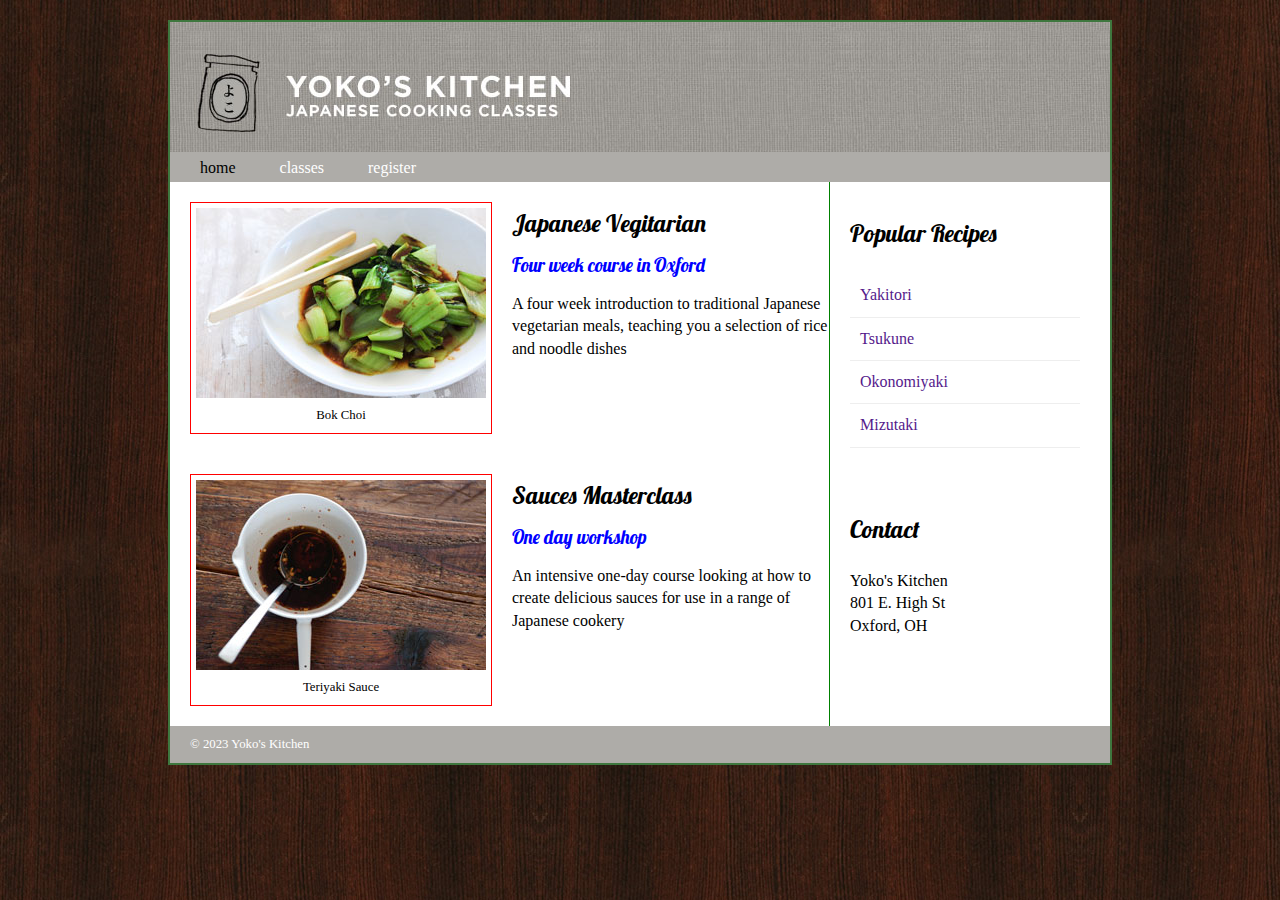
<file: index.html>
<!DOCTYPE html>
<html>

<head>
    <title>IMS222 HTML/CSS Exercise</title>
    <link rel="stylesheet" href="home.css">
    <link href="https://fonts.googleapis.com/css?family=Lobster&display=swap" rel="stylesheet">
</head>

<body>
    <div class="wrapper">
        <header>
            <img src="images/header.jpg" alt="header image">
            <nav>
                <ul>
                    <li><a href="index.html" class="current">home</a></li>
                    <li><a href="classes.html" >classes</a></li>
                    <li><a href="register.html">register</a></li>
                </ul>
            </nav>

        </header>

        <section class="courses">
            <article>
           <!--     <h1>2023-24 Courses</h1>  -->
                <figure><img src="images/bok-choi.jpg" alt="bok-choi image" />
                    <figcaption>Bok Choi</figcaption>
                </figure>
                <hgroup>
                    <h2> Japanese Vegitarian</h2>
                    <h3>Four week course in Oxford</h3>
                </hgroup>
                <p>A four week introduction to traditional Japanese vegetarian meals, teaching you a selection of rice and noodle dishes</p>
            </article>
            <article>
                <figure>
                    <img src="images/teriyaki.jpg" alt="teriyaki image" />
                    <figcaption>Teriyaki Sauce</figcaption>
                </figure>
                <hgroup>
                    <h2>Sauces Masterclass</h2>
                    <h3>One day workshop</h3>
                </hgroup>
                <p>An intensive one-day course looking at how to create delicious sauces for use in a range of Japanese cookery</p>
            </article>

        </section>
        <aside>
            <article class="popular-recipes">
                <h2>Popular Recipes</h2>
                <a href="">Yakitori</a>
                <a href="">Tsukune</a>
                <a href="">Okonomiyaki</a>
                <a href="">Mizutaki</a>
            </article>
            <article class="contact">
                <h2>Contact</h2>
                <p>Yoko's Kitchen<br />
                    801 E. High St<br />
                    Oxford, OH<br />
                </p>
            </article>
        </aside>
        <footer>
            &copy; 2023 Yoko's Kitchen
        </footer>
    </div>

</body>

</html>
</file>
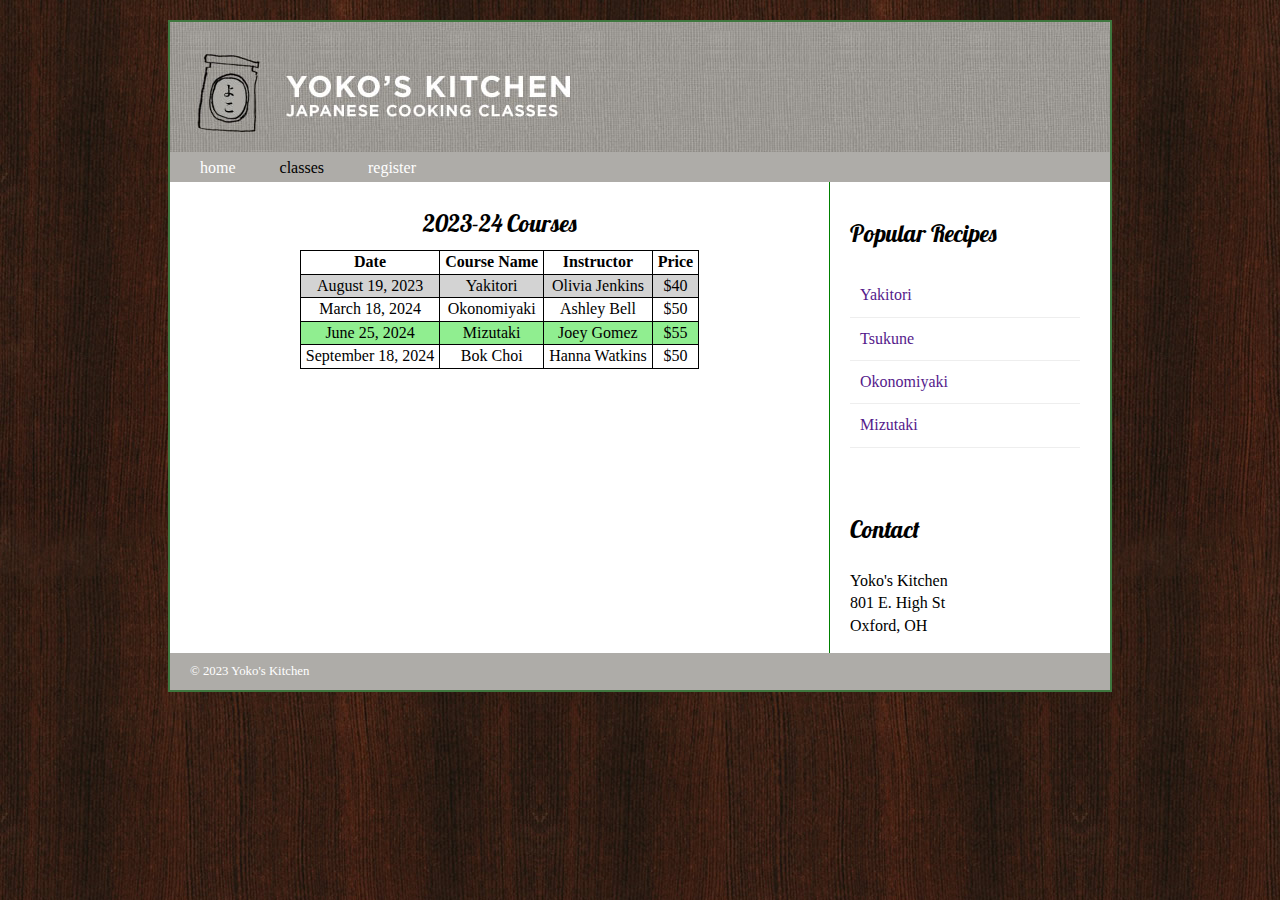
<file: classes.html>
<!DOCTYPE html>
<html>

<head>
    <title>IMS222 HTML/CSS Exercise</title>
    <link rel="stylesheet" href="home.css">
    <link rel="stylesheet" href="class.css">
    <link href="https://fonts.googleapis.com/css2?family=Lobster&display=swap" rel="stylesheet">
    <style>

    </style>
</head>

<body>

    <div class="wrapper">
        <header>
            <img src="images/header.jpg">
            <nav>
                <ul>
                    <li><a href="index.html">home</a></li>
                    <li><a href="classes.html" class="current">classes</a></li>
                    <li><a href="register.html">register</a></li>
                </ul>
            </nav>

        </header>

        <section class="courses">
            <article>
               <h1>2023-24 Courses</h1>
                <table>
                    <tr>
                        <th>Date</th>
                        <th>Course Name</th>
                        <th>Instructor</th>
                        <th>Price</th>
                    </tr>
                    <tr id="passed">
                        <td>August 19, 2023</td>
                        <td>Yakitori</td>
                        <td>Olivia Jenkins</td>
                        <td>$40</td>
                    </tr>
                    <tr>
                        <td>March 18, 2024</td>
                        <td>Okonomiyaki</td>
                        <td>Ashley Bell</td>
                        <td>$50</td>
                    </tr>
                    <tr>
                        <td>June 25, 2024</td>
                        <td>Mizutaki</td>
                        <td>Joey Gomez</td>
                        <td>$55</td>
                    </tr>
                    <tr>
                        <td>September 18, 2024</td>
                        <td>Bok Choi</td>
                        <td>Hanna Watkins</td>
                        <td>$50</td>
                    </tr>
                </table>
            </article>
        </section>
        <aside>
            <article class="popular-recipes">
                <h2>Popular Recipes</h2>
                <a href="">Yakitori</a>
                <a href="">Tsukune</a>
                <a href="">Okonomiyaki</a>
                <a href="">Mizutaki</a>
            </article>
            <article class="contact">
                <h2>Contact</h2>
                <p>Yoko's Kitchen<br />
                    801 E. High St<br />
                    Oxford, OH<br />
                </p>
            </article>
        </aside>
        <footer>
            &copy; 2023 Yoko's Kitchen
        </footer>
    </div>
</body>

</html>
</file>
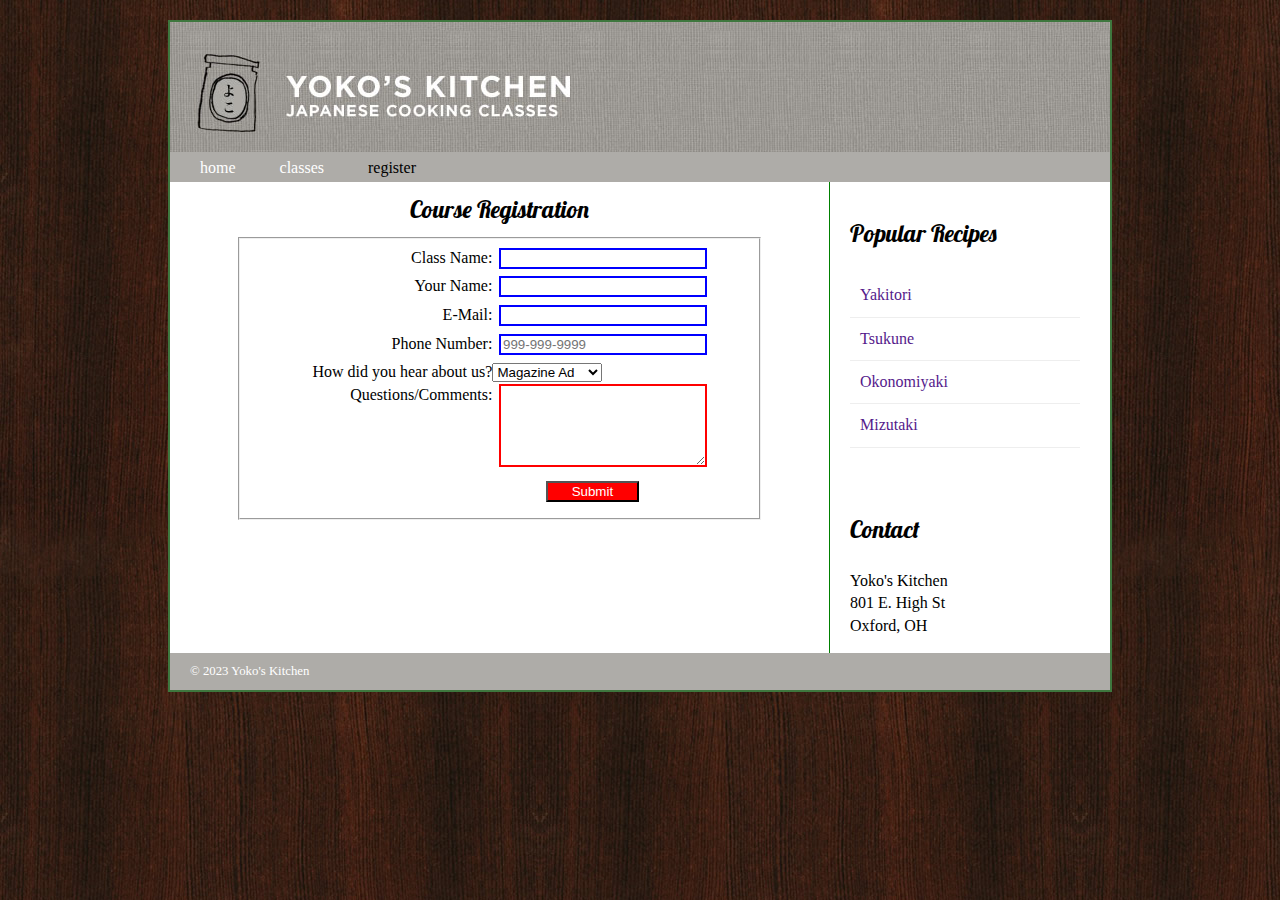
<file: register.html>
<!DOCTYPE html>
<html>

<head>
    <title>IMS222 HTML/CSS Exercise</title>
    <link rel="stylesheet" href="home.css">
    <link rel="stylesheet" href="register.css">
    <link href="https://fonts.googleapis.com/css2?family=Lobster&display=swap" rel="stylesheet">
</head>

<body>
    <div class="wrapper">
        <header>
            <img src="images/header.jpg">
            <nav>
                <ul>
                    <li><a href="index.html">home</a></li>
                    <li><a href="classes.html">classes</a></li>
                    <li><a href="register.html" class="current">register</a></li>
                </ul>
            </nav>

        </header>
        <section class="courses">
            <article>
                <h1>Course Registration </h1>
                <form action="https://formsubmit.co/weavergr@miamioh.edu" method="POST" name="regristration form" id="registration form">
                    <fieldset><label for="classname">Class Name:</label>
                        <input type="text" name="classname" id="classname" required><br>
                        <label for="name">Your Name:</label>
                        <input type="text" name="name" id="name" required><br>
                        <label for="email">E-Mail:</label>
                        <input type="email" name="email" id="email" required><br>
                        <label for="phone">Phone Number:</label>
                        <input type="tel" name="phone" id="phone" placeholder="999-999-9999" required><br>
                        <label for="hearaboutus">How did you hear about us?</label>
                        <select name="hearaboutus" id="hearaboutus" required>
                            <option value="magazine">Magazine Ad</option>
                            <option value="radio">Radio Ad</option>
                            <option value="tv">TV Ad</option>
                            <option value="word">Word of Mouth</option>
                        </select>
                        <label for="questions">Questions/Comments:</label>
                        <textarea name="questions" id="questions" rows="5" class="optional"></textarea>
                        <label>&nbsp;</label>
                        <input type="submit" id="submit" value="Submit">
                    </fieldset>
                </form>
            </article>
        </section>
        <aside>
            <article class="popular-recipes">
                <h2>Popular Recipes</h2>
                <a href="">Yakitori</a>
                <a href="">Tsukune</a>
                <a href="">Okonomiyaki</a>
                <a href="">Mizutaki</a>
            </article>
            <article class="contact">
                <h2>Contact</h2>
                <p>Yoko's Kitchen<br />
                    801 E. High St<br />
                    Oxford, OH<br />
                </p>
            </article>
        </aside>
        <footer>
            &copy; 2023 Yoko's Kitchen
        </footer>
    </div>
</body>

</html>
</file>
<file: home.css>
header, section, footer, aside, nav, article, figure, figcaption {
    display: block;}
body {
    font-family: Georgia, Times, serif;
    line-height: 1.4em;
    margin: 0px;
    background: url("images/dark-wood.jpg");
}
.wrapper {
    width: 940px;
    margin: 20px auto;
    border: 2px solid #3e773e;
    background-color: #fff;
}
/* header */
header {height: 160px;}
header img {float: left;}
nav, footer {
    clear: both;
    background-color: #aeaca8;
    color: #fff;
    height: 30px;
}
nav ul{
    margin: 0px;
    padding: 5px 0px 5px 30px;
}
nav li{
    display: inline;
    margin-right: 40px;
}
nav li a {color: #fff;}
a {text-decoration: none;}
nav li a:hover, nav li a.current { color: #000;}
/* main section*/
.courses {
    float:left;
    width: 659px;
    border-right: 1px solid green;
}
.courses article {
    overflow: auto;
    width: 100%;
}
figure {
    float:left;
    width: 290px;
    height: 220px;
    padding: 5px;
    margin: 20px;
    border: 1px solid red;
    
}
figcaption {
    text-align: center;
    font-size: 80%;
}
hgroup {margin-top: 30px;}
h2, h3 {
    font-weight: normal;
    font-family: 'Lobster', cursive;
}
h2 {margin: 10 px 0px 5px 0px}
h3 {margin-bottom: 10px;
color: blue;}
/* sidebar */
aside {
    width: 230px;
    float: left;
    padding-left: 20px;
}
aside h2 {padding: 20px 0px 10px 0px;}
.contact {padding-top: 30px;}
aside article a {
    display: block;
    padding: 10px;
    border-bottom: 1px solid #eee;
}
aside article a:hover {color: yellow;}

/* footer */
footer {
    font-size: 80%;
    padding: 7px 0px 0px 20px;
}
</file>
<file: class.css>
table {
    margin: 0 auto;
}
table, td, th {
    border: 1px solid black;
    text-align: center;
    padding: 0 5px;
    border-collapse: collapse;
}
table tr:nth-child(even) {
    background-color: lightgreen;

}
table tr:hover {background-color: #2554ad;
transition: 0.5s}
h1 {
    text-align: center;
    font-size: 1.5em;
    margin-top: 30px;
    font-weight: normal;
    font-family: 'Lobster', cursive;
}
#passed {background-color: lightgray}
.courses { border: none;}
aside {border-left: 1px solid green;}
</file>
<file: register.css>
fieldset{
    width: 75%;
    margin-top: 1em;
    margin-bottom: 1em;
    padding-top: .5em;
    margin: auto;
}

label{
    float: left;
    width: 15em;
    text-align: right;
}

input,
selection,
textarea{
    width: 15em;
    margin-left: 0.5em;
    margin-bottom: 0.5em;
}

input:required {
    border: 2px solid blue;
}

.optional {
    border: 2px solid red;
}

input[type="submit"] {
    width: 7em;
    background-color: red;
    color: white;
    margin-left: 4em
}

h1{
    text-align: center;
    font-family: 'Lobster', cursive;
    font-size: 1.5em;
    font-weight: normal;
}

.courses{
    border: none;
}

aside{
    border-left: 1px solid green
}
</file>
